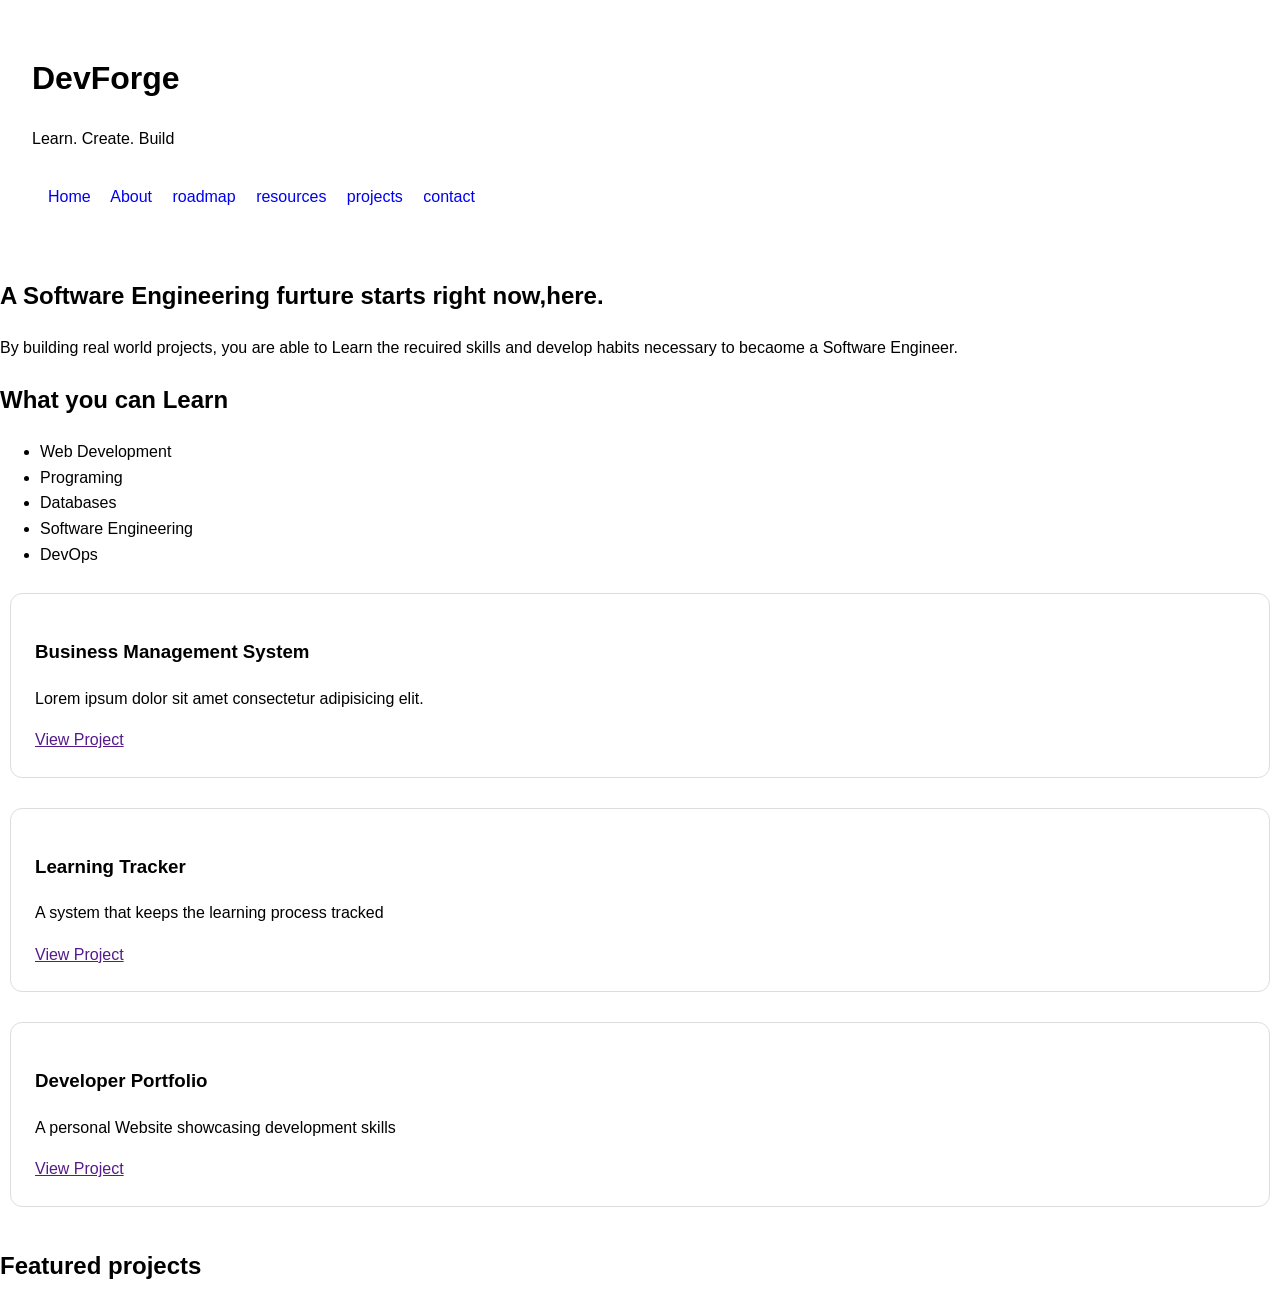
<file: DevForge/index.html>
<!DOCTYPE html>
<html lang="en">
<head>
    <meta charset="UTF-8">
    <meta name="viewport" content="width=device-width, initial-scale=1.0">
    <link rel="stylesheet" href="CSS/styles.css">
    <title>DevForge</title>
</head>
<body>
    <header>
        <h1>DevForge</h1>
        <p>
            Learn. Create. Build
        </p>
        <section>
            <nav>
                 <a href="index.html">Home</a>
                <a href="pages/about.html">About</a>
                <a href="pages/roadmap.html">roadmap</a>
                <a href="pages/resources.html">resources</a>
                <a href="pages/projects.html">projects</a>
                <a href="pages/contact.html">contact</a>
            </nav>
        </section>
    </header>
    <main>
        <section>
            <h2>A Software Engineering furture starts right now,here.</h2>
            <p>
                By building real world projects, you are able to Learn the recuired skills and develop habits necessary to becaome a Software Engineer.
            </p>
        </section>
        <section>
            <h2>What you can Learn</h2>
            <ul>
                <li>Web Development</li>
                <li>Programing</li>
                <li>Databases</li>
                <li>Software Engineering</li>
                <li>DevOps</li>
            </ul>
        </section>
        <section class="projects-section">
            <h2>Featured projects</h2>
            <article class="projects-card">
                <h3>Developer Portfolio </h3>
                <p>
                    A personal Website showcasing development skills
                </p>
                <a href="">View Project</a>
            </article>
            <article class="projects-card">
                <h3>Learning Tracker</h3>
                <p>
                    A system that keeps the learning process tracked
                </p>
                <a href="">View Project</a>
            </article>
            <article class="projects-card">
                <h3>Business Management System</h3>
                <p>
                    Lorem ipsum dolor sit amet consectetur adipisicing elit. 
                </p>
                <a href="">View Project</a>
            </article>

        </section>
    </main>
    
</body>
</html>
</file>
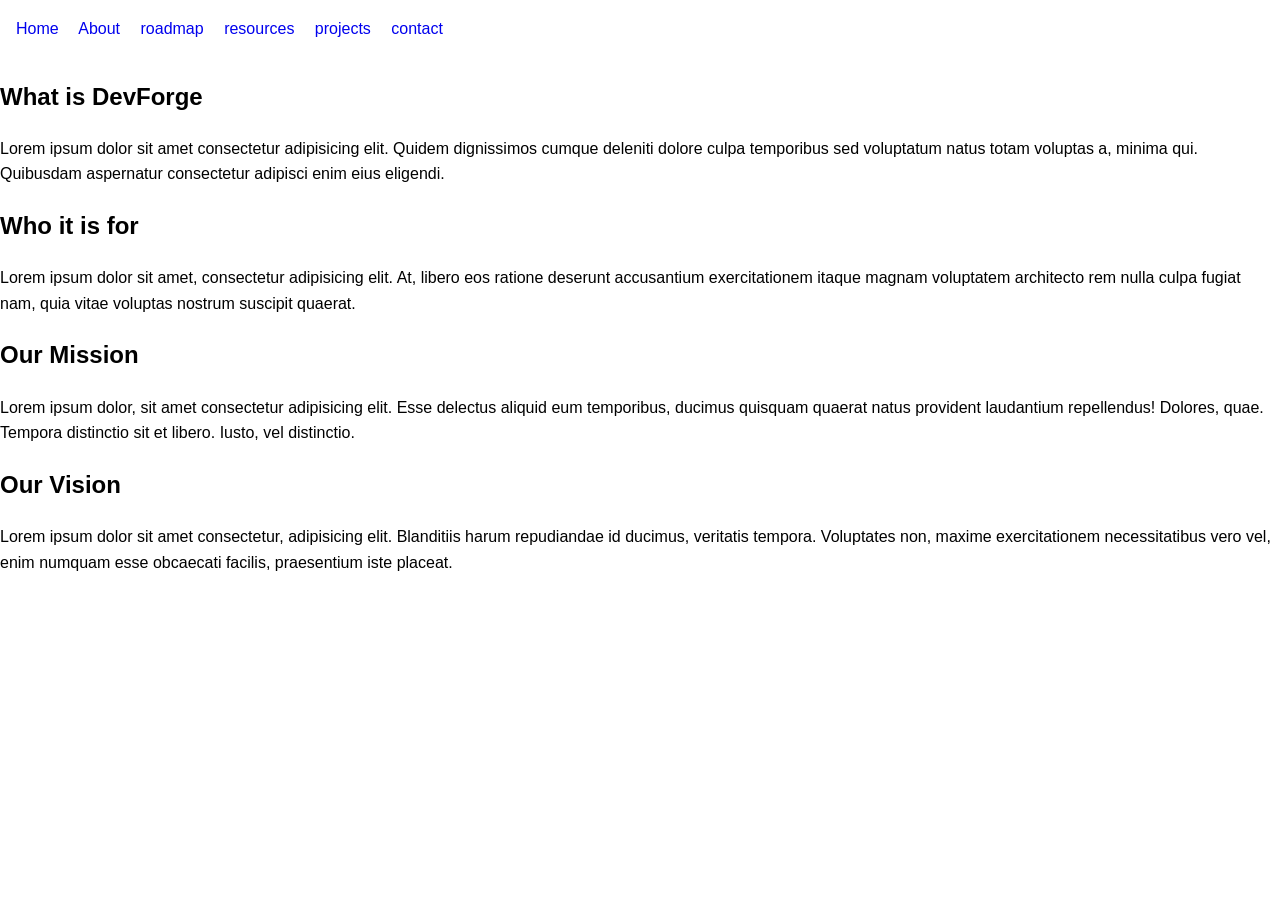
<file: DevForge/pages/about.html>
<!DOCTYPE html>
<html lang="en">
<head>
    <meta charset="UTF-8">
    <meta name="viewport" content="width=device-width, initial-scale=1.0">
    <title>About</title>
    <link rel="stylesheet" href="../CSS/styles.css">
</head>
<body>
    <section>
        <nav>
            <a href="../index.html">Home</a>
            <a href="about.html">About</a>
            <a href="roadmap.html">roadmap</a>
            <a href="resources.html">resources</a>
            <a href="projects.html">projects</a>
            <a href="contact.html">contact</a>
        </nav>
    </section>
    <main>
        <section>
            <h2>What is DevForge</h2>
            <p>
                Lorem ipsum dolor sit amet consectetur adipisicing elit. 
                Quidem dignissimos cumque deleniti dolore culpa temporibus sed voluptatum natus totam voluptas a, 
                minima qui. Quibusdam aspernatur consectetur adipisci enim eius eligendi.
            </p>
        </section>
        <section>
            <h2>Who it is for</h2>
            <p>
                Lorem ipsum dolor sit amet, consectetur adipisicing elit. At, libero eos ratione deserunt accusantium exercitationem itaque magnam voluptatem architecto rem nulla culpa fugiat nam, quia vitae voluptas nostrum suscipit quaerat.
            </p>
        </section>
        <section>
            <h2>Our Mission</h2>
            <p>
                Lorem ipsum dolor, sit amet consectetur adipisicing elit. Esse delectus aliquid eum temporibus, ducimus quisquam quaerat natus provident laudantium repellendus! Dolores, quae. Tempora distinctio sit et libero. Iusto, vel distinctio.
            </p>
        </section>
        <section>
            <h2>Our Vision</h2>
            <p>
                Lorem ipsum dolor sit amet consectetur, adipisicing elit. Blanditiis harum repudiandae id ducimus, veritatis tempora. Voluptates non, maxime exercitationem necessitatibus vero vel, enim numquam esse obcaecati facilis, praesentium iste placeat.
            </p>
        </section>
    </main>
    
</body>
</html>
</file>
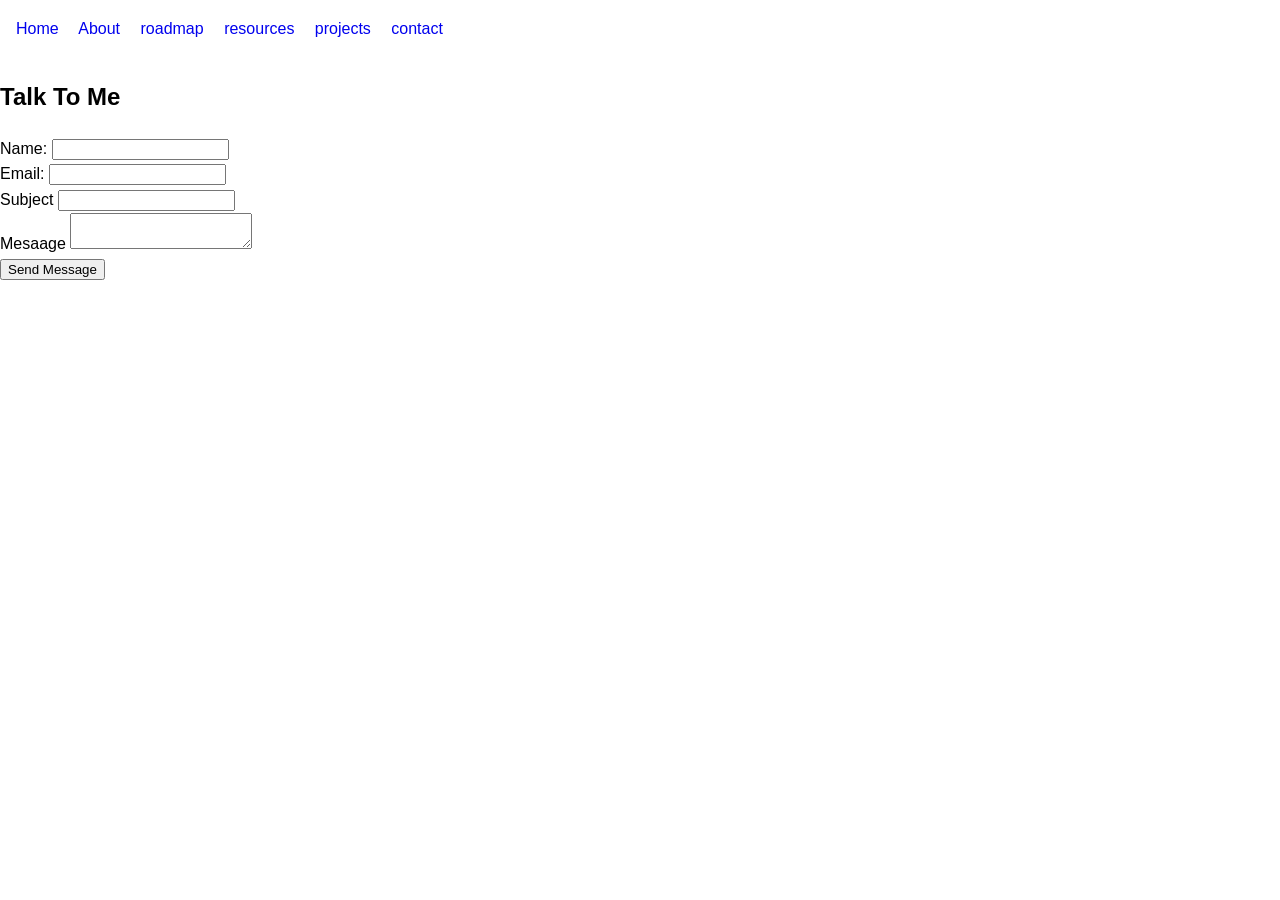
<file: DevForge/pages/contact.html>
<!DOCTYPE html>
<html lang="en">
<head>
    <meta charset="UTF-8">
    <meta name="viewport" content="width=device-width, initial-scale=1.0">
    <title>contact</title>
    <link rel="stylesheet" href="../CSS/styles.css">
</head>
<body>
    <main>
        <section>
            <nav>
                <a href="../index.html">Home</a>
                <a href="about.html">About</a>
                <a href="roadmap.html">roadmap</a>
                <a href="resources.html">resources</a>
                <a href="projects.html">projects</a>
                <a href="contact.html">contact</a>
            </nav>
        </section>
        <section>
            <foam>
                <h2>Talk To Me</h2>
                <div>
                    <label for="name">Name:</label>
                    <input type="text" id="name" name="name">
                </div>
                <div>
                    <label for="email">Email:</label>
                    <input type="text" id="email" name="email">
                </div>
                <div>
                    <label for="subject">Subject</label>
                    <input type="text" id="subject" name="subject">
                </div>
                <div>
                    <label for="message">Mesaage</label>
                    <textarea name="message" id="message"></textarea>
                </div>
                <button type="submit">Send Message</button>
            </foam>
        </section>
    </main>
</body>
</html>
</file>
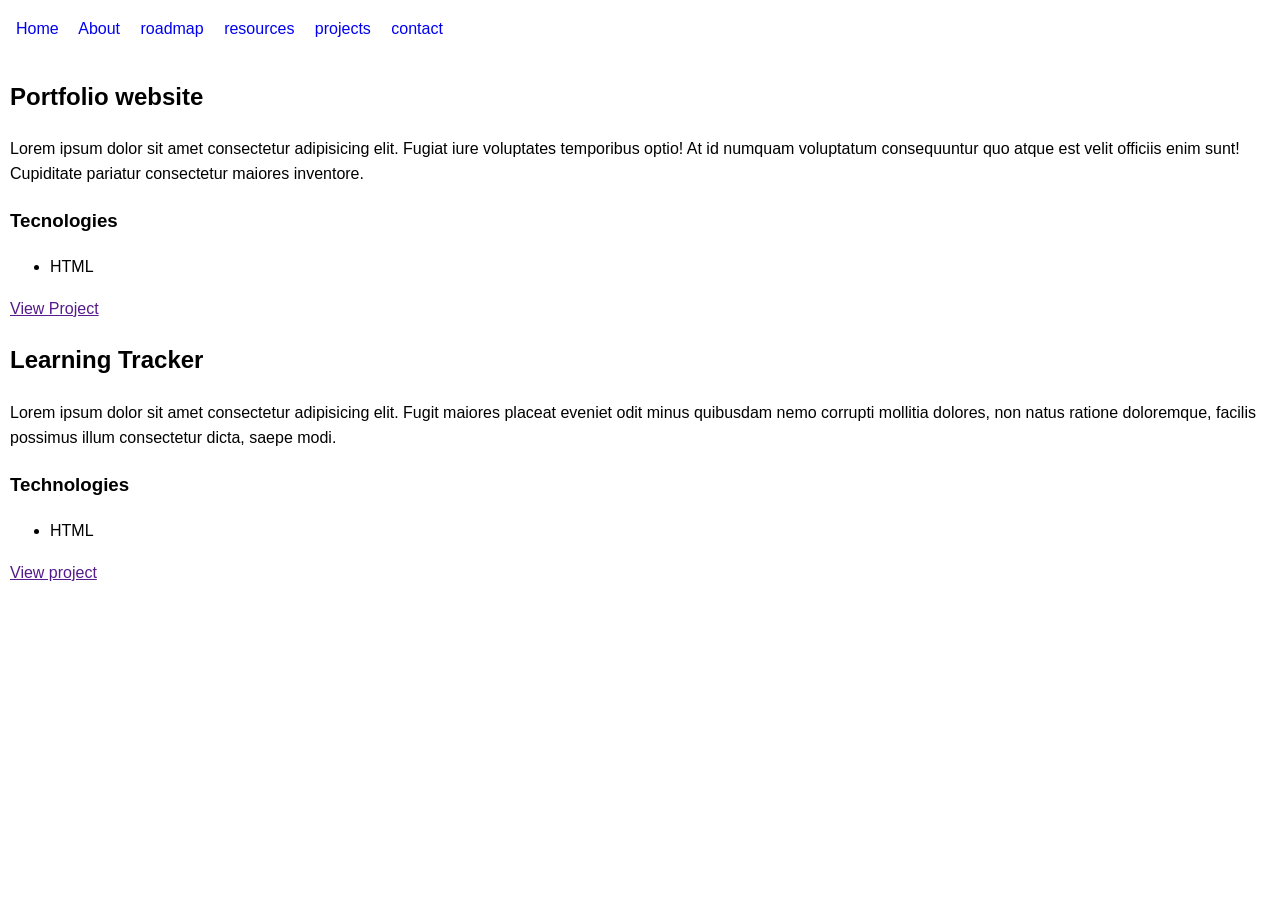
<file: DevForge/pages/projects.html>
<!DOCTYPE html>
<html lang="en">
<head>
    <meta charset="UTF-8">
    <meta name="viewport" content="width=device-width, initial-scale=1.0">
    <title>projects</title>
    <link rel="stylesheet" href="../CSS/styles.css">
</head>
<body>
    <section>
        <nav>
            <a href="../index.html">Home</a>
            <a href="about.html">About</a>
            <a href="roadmap.html">roadmap</a>
            <a href="resources.html">resources</a>
            <a href="projects.html">projects</a>
            <a href="contact.html">contact</a>
        </nav>
    </section>
    <article>
        <h2>Portfolio website</h2>
        <p>
            Lorem ipsum dolor sit amet consectetur adipisicing elit. 
            Fugiat iure voluptates temporibus optio! 
            At id numquam voluptatum consequuntur quo atque est velit officiis enim sunt!
             Cupiditate pariatur consectetur maiores inventore.
        </p>
        <p>
            <h3>Tecnologies</h3>
            <ul>
                <li>HTML</li>
            </ul>
        </p>
        <a href="">
            View Project
        </a>
    </article>
    <article>
        <h2>Learning Tracker</h2>
        <p>
            Lorem ipsum dolor sit amet consectetur adipisicing elit.
            Fugit maiores placeat eveniet odit minus quibusdam nemo corrupti mollitia dolores,
            non natus ratione doloremque, 
            facilis possimus illum consectetur dicta, saepe modi.
        </p>
        <p>
            <h3>Technologies</h3>
            <ul>
                <li>HTML</li>
            </ul>
        </p>
        <a href="">
            View project
        </a>
    </article>
</body>
</html>
</file>
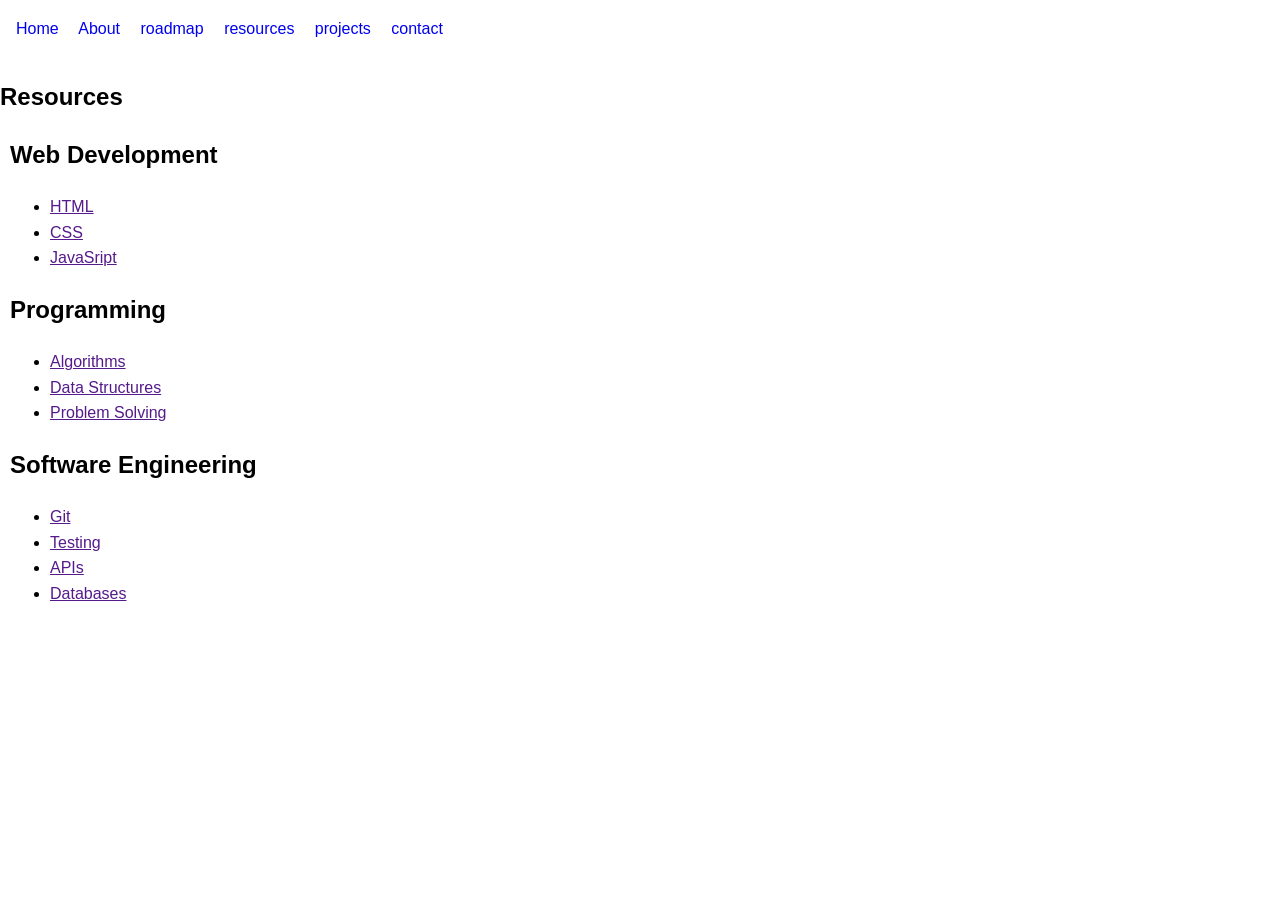
<file: DevForge/pages/resources.html>
<!DOCTYPE html>
<html lang="en">
<head>
    <meta charset="UTF-8">
    <meta name="viewport" content="width=device-width, initial-scale=1.0">
    <title>Resources</title>
    <link rel="stylesheet" href="../CSS/styles.css">
</head>
<body>
    <section>
        <nav>
            <a href="../index.html">Home</a>
            <a href="about.html">About</a>
            <a href="roadmap.html">roadmap</a>
            <a href="resources.html">resources</a>
            <a href="projects.html">projects</a>
            <a href="contact.html">contact</a>
        </nav>
    </section>
    <section>
    <h1>Resources</h1>
    <article>
        <h2>Web Development</h2>
        <div>
            <ul>
                <li><a href="">HTML</a></li>
                <li><a href="">CSS</a></li>
                <li><a href="">JavaSript</a></li>
            </ul>
        </div>
        <h2>Programming</h2>
        <div>
            <ul>
                <li><a href="">Algorithms</a></li>
                <li><a href="">Data Structures</a></li>
                <li><a href="">Problem Solving</a></li>
            </ul>
        </div>
        <h2>Software Engineering</h2>
        <div>
            <ul>
                <li><a href="">Git</a></li>
                <li><a href="">Testing</a></li>
                <li><a href="">APIs</a></li>
                <li><a href="">Databases</a></li>
            </ul>
        </div>
    </article>
    </section>
</body>
</html>
</file>
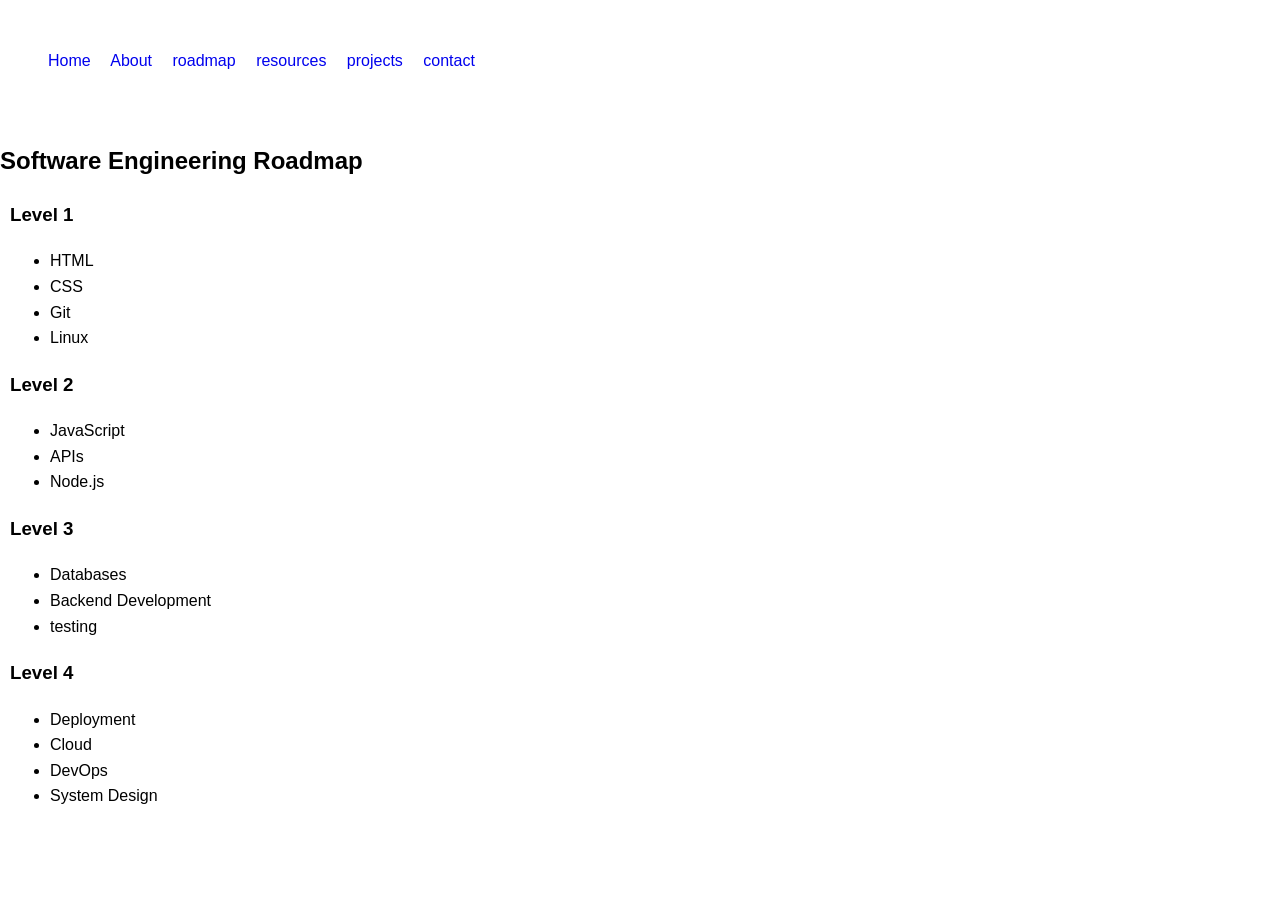
<file: DevForge/pages/roadmap.html>
<!DOCTYPE html>
<html lang="en">
<head>
    <meta charset="UTF-8">
    <meta name="viewport" content="width=device-width, initial-scale=1.0">
    <title>roadmap</title>
    <link rel="stylesheet" href="../CSS/styles.css">
</head>
<body>
    <header>
        <nav>
            <a href="../index.html">Home</a>
            <a href="about.html">About</a>
            <a href="roadmap.html">roadmap</a>
            <a href="resources.html">resources</a>
            <a href="projects.html">projects</a>
            <a href="contact.html">contact</a>
        </nav>
    </header>
    <section>
        <h2>Software Engineering Roadmap</h2>
        <article>
            <h3>Level 1</h3>
            <ul>
                <li>HTML</li>
                <li>CSS</li>
                <li>Git</li>
                <li>Linux</li>
            </ul>
        </article>
        <article>
            <h3>Level 2</h3>
            <ul>
                <li>JavaScript</li>
                <li>APIs</li>
                <li>Node.js</li>
            </ul>
        </article>
        <article>
            <h3>Level 3</h3>
            <ul>
                <li>Databases</li>
                <li>Backend Development</li>
                <li>testing</li>
            </ul>
        </article>
        <article>
            <h3>Level 4</h3>
            <ul>
                <li>Deployment</li>
                <li>Cloud</li>
                <li>DevOps</li>
                <li>System Design</li>
            </ul>
        </article>
    </section>
</body>
</html>
</file>
<file: DevForge/CSS/styles.css>
*{
    box-sizing: border-box;
}
body{
    margin: 0;
    font-family: Arial, Helvetica, sans-serif;
    line-height: 1.6;
}
header{
    padding: 2rem;
}
nav{
    padding: 1rem;
}
nav a{
    text-decoration: none;
    margin-right: 1rem;
}
.projects-card{
    padding: 24px;
    border: 1px solid #ddd;
    border-radius: 12px;
    margin-bottom: 20px;
}
article{
    margin: 10px;
}
.projects-section{
    display: flex;
    flex-direction: column-reverse;
    justify-content:end;
}
</file>
